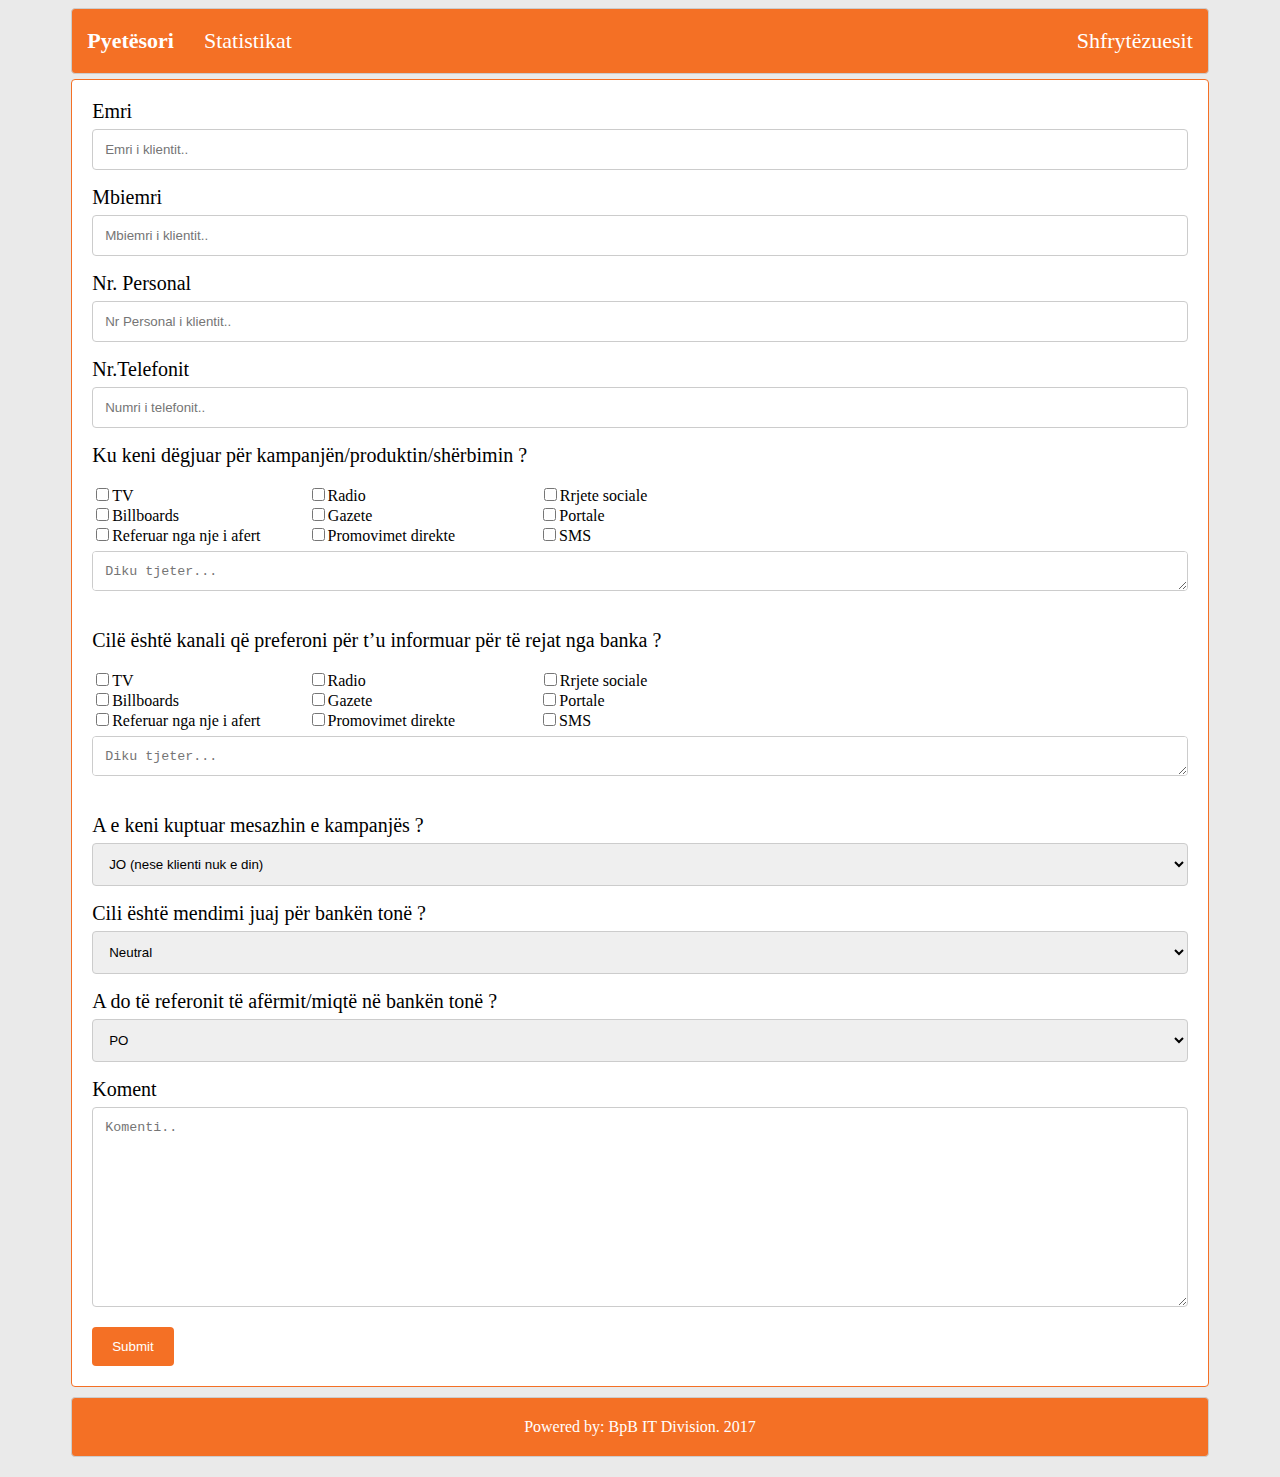
<file: src/main/resources/templates/index.html>
<!DOCTYPE HTML>
<!--<html xmlns:th="http://www.thymeleaf.org">-->
<html
	html:th="http://www.thymeleaf.org" lang="en">
<head>
<title>Pyetesori per kampanja</title>
<meta http-equiv="Content-Type" content="text/html, charset=UTF-8" />
<meta name="viewport" content="width=device-width, initial-scale=1.0"/>
<link rel="stylesheet" href="style.css"/>
</head>
<body style="background-color: #eaeaea">

	<button onclick="topFunction()" id="myBtn" title="Go to top">Top</button>
        <div id="titleId">
            <ul>
                <li class="active"><a href="#"><b>Pyetësori</b></a></li> 
                <li style="float: left"><a href="statistikat.html">Statistikat</a></li>
                <li style="float: right"><a href="users.html">Shfrytëzuesit</a></li>
            </ul>
        
        </div>
	<div id="contentDiv">
		<div class="container">

			<form action="/action_page.php">

				<label class="pytjaLabel" for="fname">Emri</label> <input type="text" id="fname" name="firstname" placeholder="Emri i klientit.."/> 
				<label class="pytjaLabel" for="lname">Mbiemri</label> <input type="text" id="lname" name="lastname" placeholder="Mbiemri i klientit.."/> 
                                <label class="pytjaLabel" for="id">Nr. Personal</label><input type="text" id="nrPersonal" name="nrPersonal" placeholder="Nr Personal i klientit.."/> 
                                <label class="pytjaLabel" for="nrTelefonit">Nr.Telefonit</label><input type="text" id="nrTelefonit" name="nrTelefonit" placeholder="Numri i telefonit.."/> 
				
				<label class="pytjaLabel" for="kampanja">Ku keni dëgjuar për kampanjën/produktin/shërbimin ?</label><br/><br/>
						<label class="checkbox-inline-1"><input type="checkbox" value=""/>TV</label>
						<label class="checkbox-inline-1"><input type="checkbox" value=""/>Radio</label>
						<label class="checkbox-inline"><input type="checkbox" value=""/>Rrjete sociale</label><br/>
						<label class="checkbox-inline-2"><input type="checkbox" value=""/>Billboards</label>
						<label class="checkbox-inline-5"><input type="checkbox" value=""/>Gazete</label>
						<label class="checkbox-inline"><input type="checkbox" value=""/>Portale</label><br/>
						<label class="checkbox-inline-3"><input type="checkbox" value=""/>Referuar nga nje i afert</label>
						<label class="checkbox-inline-4"><input type="checkbox" value=""/>Promovimet direkte</label>
						<label class="checkbox-inline"><input type="checkbox" value=""/>SMS</label>
						<textarea id="other1" name="subject" placeholder="Diku tjeter..." style="height: 40px"></textarea><br/><br/>
						
						
					
				<label class="pytjaLabel" for="kampanja">Cilë është kanali që preferoni për t’u informuar për të rejat nga banka ?</label><br/><br/>
						<label class="checkbox-inline-1"><input type="checkbox" value=""/>TV</label>
						<label class="checkbox-inline-1"><input type="checkbox" value=""/>Radio</label>
						<label class="checkbox-inline"><input type="checkbox" value=""/>Rrjete sociale</label><br/>
                                                <label class="checkbox-inline-2"><input type="checkbox" value=""/>Billboards</label>
						<label class="checkbox-inline-5"><input type="checkbox" value=""/>Gazete</label>
						<label class="checkbox-inline"><input type="checkbox" value=""/>Portale</label><br/>
						<label class="checkbox-inline-3"><input type="checkbox" value=""/>Referuar nga nje i afert</label>
						<label class="checkbox-inline-4"><input type="checkbox" value=""/>Promovimet direkte</label>
						<label class="checkbox-inline"><input type="checkbox" value=""/>SMS</label>
						<textarea id="other2" name="subject" placeholder="Diku tjeter..." style="height: 40px"></textarea>
						<br/><br/>
					
				<label class="pytjaLabel" for="kampanja">A e keni kuptuar mesazhin e kampanjës ?</label>
					<select id="pytja3" name="pytja3">
						<option value="jo">JO (nese klienti nuk e din)</option>
						<option value="po">PO (nese klienti e pershkruan qka ka kuptuar)</option>
					</select>
					
				<label class="pytjaLabel" for="kampanja">Cili është mendimi juaj për bankën tonë ?</label>
					<select id="pytja4" name="pytja4">
						<option value="neutral">Neutral</option>
						<option value="pozitiv">Pozitiv</option>
						<option value="negativ">Negativ</option>
					</select>
					
				<label class="pytjaLabel" for="kampanja">A do të referonit të afërmit/miqtë në bankën tonë ?</label>
					<select id="pytja5" name="pytja5">
						<option value="po">PO</option>
						<option value="jo">JO</option>
					</select>
					
					
				
				<label class="pytjaLabel" for="pytjeLire">Koment</label>
				<textarea id="pytjeLire" name="subject" placeholder="Komenti.." style="height: 200px"></textarea>

				<input type="submit" value="Submit"/>
			</form>


		</div>
		
		<div class="footer">
		  <p id="footerText">Powered by: BpB IT Division. 2017</p>
		</div>
		

		<script>
			// When the user scrolls down 20px from the top of the document, show the button
			window.onscroll = function() {
				scrollFunction()
			};

			function scrollFunction() {
				if (document.body.scrollTop > 20
						|| document.documentElement.scrollTop > 20) {
					document.getElementById("myBtn").style.display = "block";
				} else {
					document.getElementById("myBtn").style.display = "none";
				}
			}

			// When the user clicks on the button, scroll to the top of the document
			function topFunction() {
				document.body.scrollTop = 0;
				document.documentElement.scrollTop = 0;
			}
		</script>

	</div>
</body>
</html>
</file>
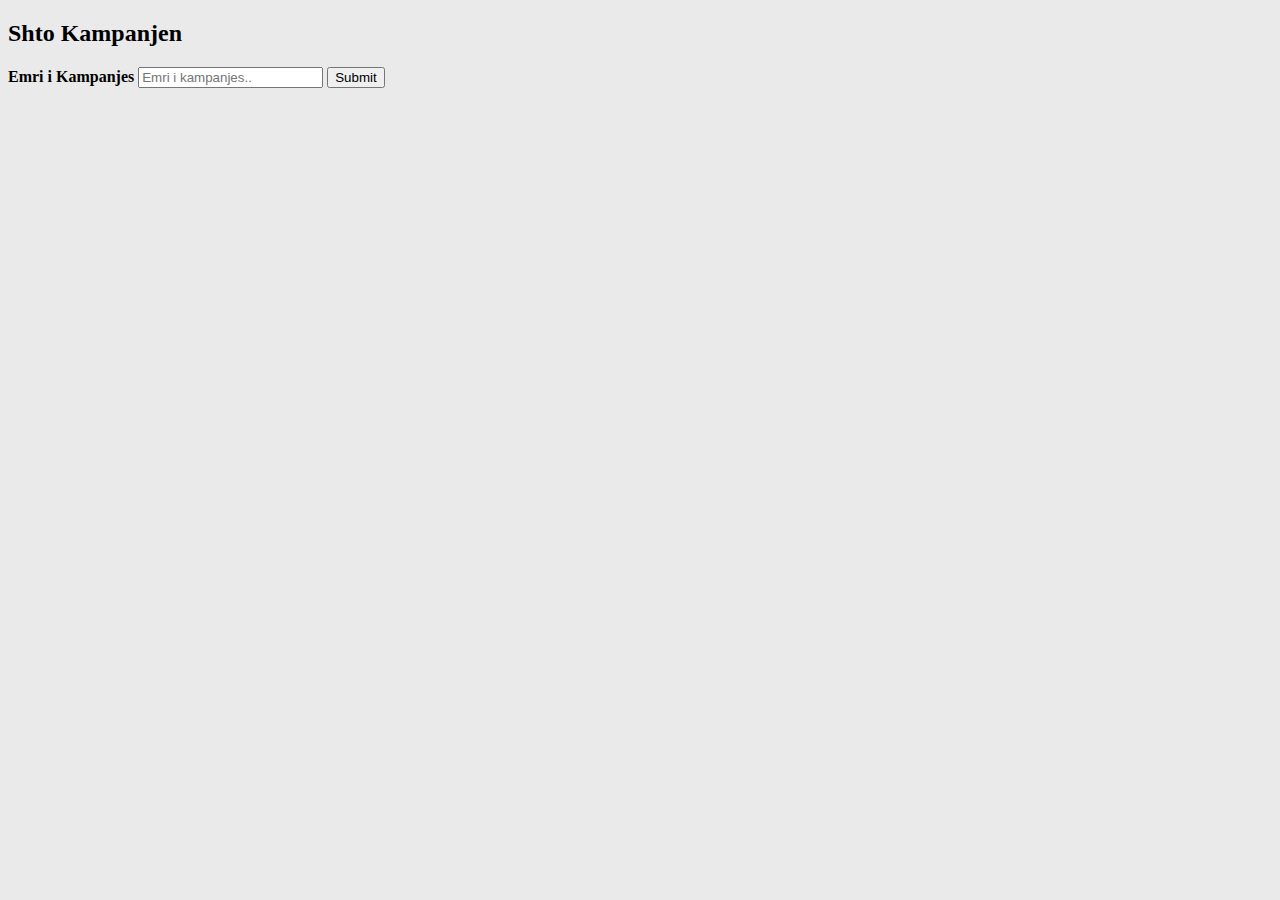
<file: src/main/resources/templates/addCampaign.html>
<!DOCTYPE HTML>
<!--<html xmlns:th="http://www.thymeleaf.org">-->
<html xmlns="http://www.w3.org/1999/xhtml"
	xmlns:th="http://www.thymeleaf.org" lang="en">
<head>
<title>BpB - Forma për te shtuar kampanjen</title>
<meta http-equiv="Content-Type" content="text/html; charset=UTF-8" />
<meta name="viewport" content="width=device-width, initial-scale=1.0"/>
<link th:href="@{/styleLogin.css}" rel="stylesheet" type="text/css"/>
<link th:href="@{/style.css}" rel="stylesheet" type="text/css"/>
<link rel="icon" 
      type="image/png" 
      th:href="@{bpbIcon1.png}" />
</head>
<body style="background-color: #eaeaea">



<form th:object="${campaign}" method="post" th:action="@{/addCampaign}">
  

    <div class="container">

        <h2>Shto Kampanjen</h2>
        <label><b>Emri i Kampanjes</b></label>
        <input th:value="${campaign.emri}" type="text" id="campaign" name="campaign" placeholder="Emri i kampanjes.."  required="required"/>


         <input type="submit" value="Submit"/>
    </div>

</form>
</body>
</html>
</file>
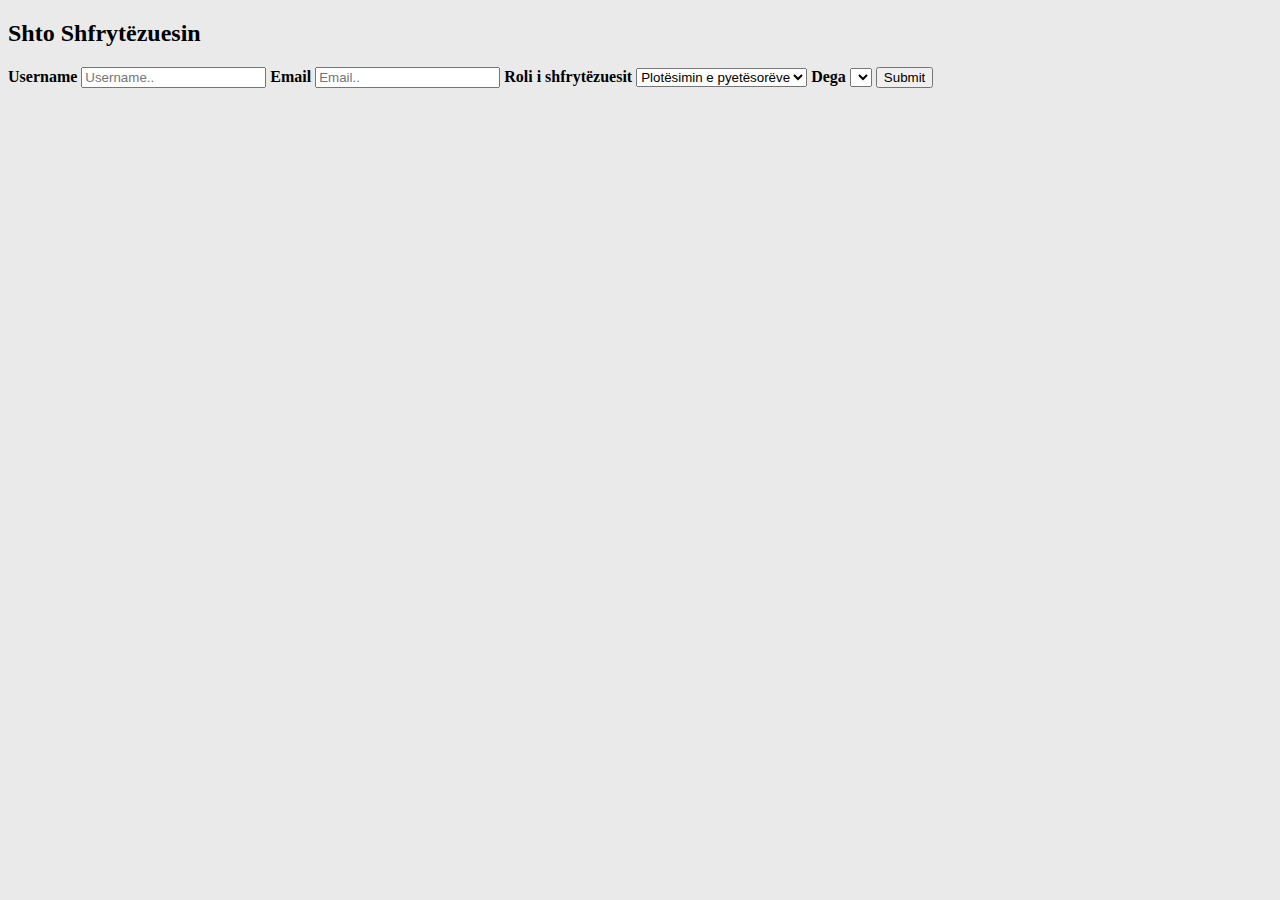
<file: src/main/resources/templates/addUser.html>
<!DOCTYPE HTML>
<!--<html xmlns:th="http://www.thymeleaf.org">-->
<html xmlns="http://www.w3.org/1999/xhtml"
	xmlns:th="http://www.thymeleaf.org" lang="en">
<head>
<title>BpB - Forma për te shtuar shfrytëzues</title>
<meta http-equiv="Content-Type" content="text/html; charset=UTF-8" />
<meta name="viewport" content="width=device-width, initial-scale=1.0"/>
<link th:href="@{/styleLogin.css}" rel="stylesheet" type="text/css"/>
<link th:href="@{/style.css}" rel="stylesheet" type="text/css"/>
<link rel="icon" 
      type="image/png" 
      th:href="@{bpbIcon1.png}" />
</head>
<body style="background-color: #eaeaea">



<form th:object="${user}" method="post" th:action="@{/users/add}">
  

    <div class="container">


<!--        <div class="imgcontainer">
            <img th:src="@{bpblogo.png}" alt="BpB Logo" class="avatar"/>       
        </div>-->

        <h2>Shto Shfrytëzuesin</h2>
        <label><b>Username</b></label>
        <input th:value="${user.username}" type="text" id="username" name="username" placeholder="Username.."  required="required"/>

        <label><b>Email</b></label>
        <input th:value="${user.email}" type="text" id="email" name="email"  placeholder="Email.." required="required"/>

        <label class="pytjaLabel" for="kampanja"><b>Roli i shfrytëzuesit</b></label>
        <select id="roli" name="roli"> 
            <option id="roliuser" value="user">Plotësimin e pyetësorëve</option>
            <option id="roliadmin" value="admin">Të gjitha çasjet</option>
        </select>
        <label class="pytjaLabel" for="kampanja"><b>Dega</b></label>
        <select id="dega" name="degaOption"> 
            <option th:each="dega, iteStat : ${deget}" id="degaEmri" th:value="${dega.emri}" th:text="${dega.emri}"></option>
        </select>

         <input type="submit" value="Submit"/>
    </div>

</form>
</body>
</html>
</file>
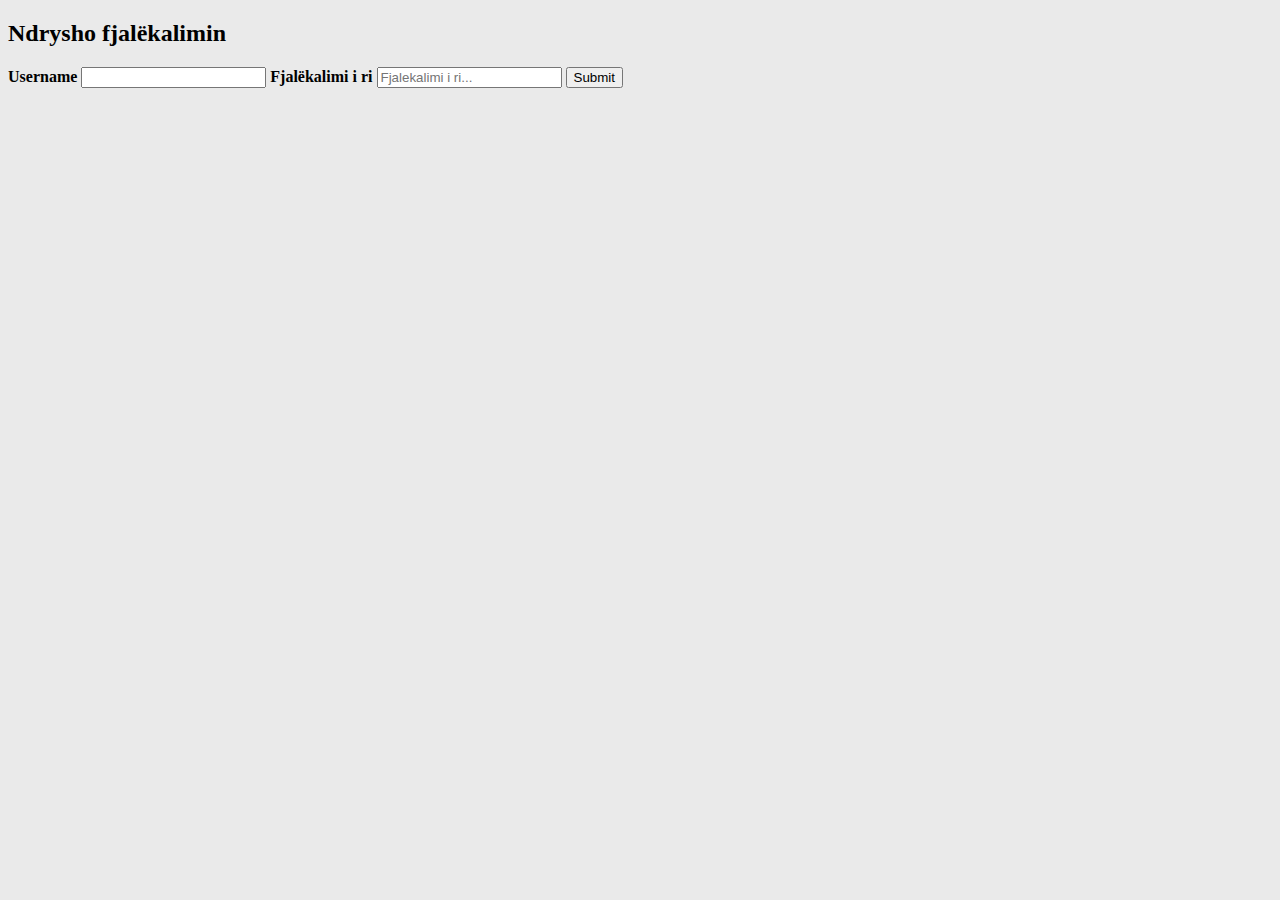
<file: src/main/resources/templates/changePassword.html>
<!DOCTYPE HTML>
<!--<html xmlns:th="http://www.thymeleaf.org">-->
<html xmlns="http://www.w3.org/1999/xhtml"
	xmlns:th="http://www.thymeleaf.org" lang="en">
<head>
<title>BpB - Ndryshimi i fjalëkalimit</title>
<meta http-equiv="Content-Type" content="text/html; charset=UTF-8" />
<meta name="viewport" content="width=device-width, initial-scale=1.0"/>
<link th:href="@{/styleLogin.css}" rel="stylesheet" type="text/css"/>
<link th:href="@{/style.css}" rel="stylesheet" type="text/css"/>
<link rel="icon" 
      type="image/png" 
      th:href="@{bpbIcon1.png}" />
</head>
<body style="background-color: #eaeaea">




    
    <form th:object="${user}" method="post" th:action="@{/changePassword}">
  

    <div class="container">




        <h2>Ndrysho fjalëkalimin</h2>
        <label><b>Username</b></label>
        <input th:value="${user.username}" type="text" name="user" id="user" readonly="readonly"/>

        <label><b>Fjalëkalimi i ri</b></label>
        <input type="password" id="psw" name="psw"  placeholder="Fjalekalimi i ri..." required="required"/>

         <input type="submit" value="Submit"/>
    </div>

</form>
</body>
</html>
</file>
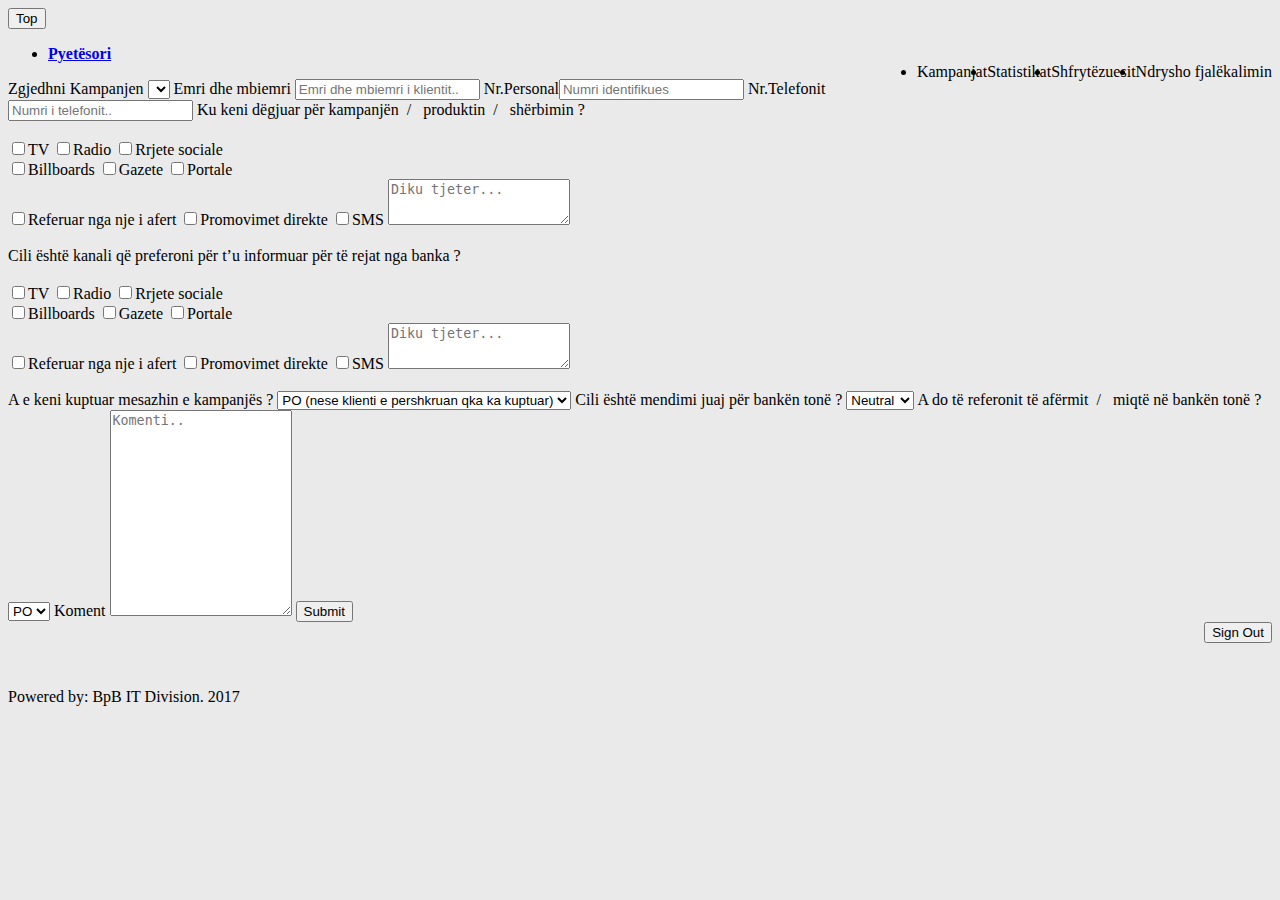
<file: src/main/resources/templates/home.html>
<!DOCTYPE HTML>
<!--<html xmlns:th="http://www.thymeleaf.org">-->
<html
	html:th="http://www.thymeleaf.org" lang="en">
<head>
<title>BpB - Pyetësori për kampanja</title>
<meta http-equiv="Content-Type" content="text/html, charset=UTF-8" />
<meta name="viewport" content="width=device-width, initial-scale=1.0"/>
<link th:href="@{/style.css}" rel="stylesheet" type="text/css"/>
<link rel="icon" 
      type="image/png" 
      th:href="@{bpbIcon1.png}" />
</head>

<body style="background-color: #eaeaea">

	<button onclick="topFunction()" id="myBtn" title="Go to top">Top</button>
        <div id="titleId">
            <ul>
                <li class="active"><a href="#"><b>Pyetësori</b></a></li> 
                 <li style="float: right"><a th:href="@{/changePassword}">Ndrysho fjalëkalimin</a></li>
                <li style="float: right"><a th:href="@{/users}">Shfrytëzuesit</a></li>
                <li style="float: right"><a th:href="@{/statistikat}">Statistikat</a></li>
                <li style="float: right"><a th:href="@{/kampanja}">Kampanjat</a></li>
            </ul>
        
        </div>
	<div id="contentDiv">
		<div class="container">
                    

                    <form th:action="@{/home}" method="post">
                        <div>
                            <label class="pytjaLabel" for="kampanja">Zgjedhni Kampanjen</label>
                                            <select id="kampanja" name="kampanja">
                                                    <option th:each="campaign, iteStat : ${allCampaign}" id="kampanja" th:value="${campaign.emri}" th:text="${campaign.emri}"></option>
                                                    
                                            </select>
                            <label class="pytjaLabel" for="klientInfo">Emri dhe mbiemri</label> <input th:value="${klienti.klientInfo}" type="text" id="klientInfo" name="klientInfo" placeholder="Emri dhe mbiemri i klientit.." required="required"/> 
                                <label class="pytjaLabel" for="nrPersonal">Nr.Personal</label><input th:value="${klienti.nrPersonal}" type="text" id="nrPersonal" name="nrPersonal" placeholder="Numri identifikues" required="required"/> 
                                <label class="pytjaLabel" for="nrTelefonit">Nr.Telefonit</label><input th:value="${klienti.nrTelefonit}" type="text" id="nrTelefonit" name="nrTelefonit" placeholder="Numri i telefonit.." required="required"/> 
                           
                                <label class="pytjaLabel" for="kampanja">Ku keni dëgjuar për kampanjën  &nbsp;/ &nbsp; produktin  &nbsp;/ &nbsp; shërbimin ?</label><br/><br/>
                 
                               <label class="checkbox-inline-1"><input th:value="${pytesori.pytja1TV}" th:field="${pytesori.pytja1TV}" id="pytja1TV" name="pytja1TV"  type="checkbox"/>TV</label>
                                                   <label class="checkbox-inline-1"><input th:value="${pytesori.pytja1Radio}"  th:field="${pytesori.pytja1Radio}" name="pytja1Radio" id="pytja1Radio" type="checkbox"/>Radio</label>
                                                   <label class="checkbox-inline"><input th:value="${pytesori.pytja1RrjeteSociale}"  th:field="${pytesori.pytja1RrjeteSociale}" id="p1RrjetetSociale" type="checkbox"/>Rrjete sociale</label><br/>
                                                   <label class="checkbox-inline-2"><input th:value="${pytesori.pytja1Billboards}" th:field="${pytesori.pytja1Billboards}" id="p1Billboards" type="checkbox"/>Billboards</label>
                                                   <label class="checkbox-inline-5"><input th:value="${pytesori.pytja1Gazete}" th:field="${pytesori.pytja1Gazete}" id="p1Gazete" type="checkbox"/>Gazete</label>
                                                   <label class="checkbox-inline"><input th:value="${pytesori.pytja1Portale}" th:field="${pytesori.pytja1Portale}" id="p1Portale" type="checkbox"/>Portale</label><br/>
                                                   <label class="checkbox-inline-3"><input th:value="${pytesori.pytja1Referuar}" th:field="${pytesori.pytja1Referuar}" id="p1Referuar" type="checkbox"/>Referuar nga nje i afert</label>
                                                   <label class="checkbox-inline-4"><input th:value="${pytesori.pytja1PromovimetDirekte}" th:field="${pytesori.pytja1PromovimetDirekte}" id="p1Promovimet" type="checkbox"/>Promovimet direkte</label>
                                                   <label class="checkbox-inline"><input th:value="${pytesori.pytja1SMS}" th:field="${pytesori.pytja1SMS}" id="p1Sms" type="checkbox"/>SMS</label>
                                                   <textarea id="pytja1Other" name="pytja1Other"  th:value="${pytesori.pytja1Other}" type="text"  placeholder="Diku tjeter..." style="height: 40px"></textarea><br/><br/>



                                    <label class="pytjaLabel" for="kampanja">Cili është kanali që preferoni për t’u informuar për të rejat nga banka ?</label><br/><br/>
                                                    <label class="checkbox-inline-1"><input th:value="${pytesori.pytja2TV}" th:field="${pytesori.pytja2TV}" id="p2Tv" type="checkbox"/>TV</label>
                                                    <label class="checkbox-inline-1"><input th:value="${pytesori.pytja2Radio}" th:field="${pytesori.pytja2Radio}" id="p2Radio" type="checkbox"/>Radio</label>
                                                    <label class="checkbox-inline"><input th:value="${pytesori.pytja2RrjeteSociale}" th:field="${pytesori.pytja2RrjeteSociale}" id="p2RrjetetSociale" type="checkbox"/>Rrjete sociale</label><br/>
                                                    <label class="checkbox-inline-2"><input th:value="${pytesori.pytja2Billboards}" th:field="${pytesori.pytja2Billboards}" id="p2Billboards" type="checkbox"/>Billboards</label>
                                                    <label class="checkbox-inline-5"><input th:value="${pytesori.pytja2Gazete}" th:field="${pytesori.pytja2Gazete}" id="p2Gazete" type="checkbox"/>Gazete</label>
                                                    <label class="checkbox-inline"><input th:value="${pytesori.pytja2Portale}" th:field="${pytesori.pytja2Portale}" id="p2Portale" type="checkbox"/>Portale</label><br/>
                                                    <label class="checkbox-inline-3"><input th:value="${pytesori.pytja2Referuar}" th:field="${pytesori.pytja2Referuar}" id="p2Referuar" type="checkbox"/>Referuar nga nje i afert</label>
                                                    <label class="checkbox-inline-4"><input th:value="${pytesori.pytja2PromovimetDirekte}" th:field="${pytesori.pytja2PromovimetDirekte}" id="p2Promovimet" type="checkbox"/>Promovimet direkte</label>
                                                    <label class="checkbox-inline"><input th:value="${pytesori.pytja2SMS}" th:field="${pytesori.pytja2SMS}" id="p2Sms" type="checkbox"/>SMS</label>
                                                    <textarea id="pytja2Other" name="pytja2Other"  th:value="${pytesori.pytja2Other}" type="text"  placeholder="Diku tjeter..." style="height: 40px"></textarea>
                                                    <br/><br/>

                                    <label class="pytjaLabel" for="kampanja">A e keni kuptuar mesazhin e kampanjës ?</label>
                                            <select id="pytja3" name="pytja3">                                                 
                                                    <option id="p3Po" value="Po">PO (nese klienti e pershkruan qka ka kuptuar)</option>
                                                    <option id="p3Jo" value="Jo">JO (nese klienti nuk e din)</option>
                                            </select>

                                    <label class="pytjaLabel" for="kampanja">Cili është mendimi juaj për bankën tonë ?</label>
                                            <select id="pytja4" name="pytja4">
                                                    <option id="p4Neutral" value="neutral">Neutral</option>
                                                    <option id="p4Pozitiv" value="pozitiv">Pozitiv</option>
                                                    <option id="p4Negativ" value="negativ">Negativ</option>
                                            </select>

                                    <label class="pytjaLabel" for="kampanja">A do të referonit të afërmit  &nbsp;/ &nbsp; miqtë në bankën tonë ?</label>
                                            <select id="pytja5" name="pytja5">
                                                    <option id="pytja5" value="Po">PO</option>
                                                    <option id="pytja5" value="Jo">JO</option>
                                            </select>



                                    <label class="pytjaLabel" for="komenti">Koment</label>
                                    <textarea id="komenti" name="komenti" th:value="${pytesori.komenti}" type="text" placeholder="Komenti.." style="height: 200px"></textarea> 
                     
                                    
                          

                                <input type="submit" value="Submit"/>
                        
                        
                        </div>
                        

                            
			</form>
                    <div style="width:100%; padding-bottom: 50px;">
                      <form th:action="@{/logout}" method="post">
                          <input style="float: right" type="submit" value="Sign Out"/>
                            </form>
                    
                    </div>

		</div>
		
		<div class="footer">
		  <p id="footerText">Powered by: BpB IT Division. 2017</p>
		</div>
		

		<script>
			// When the user scrolls down 20px from the top of the document, show the button
			window.onscroll = function() {
				scrollFunction()
			};

			function scrollFunction() {
				if (document.body.scrollTop > 20
						|| document.documentElement.scrollTop > 20) {
					document.getElementById("myBtn").style.display = "block";
				} else {
					document.getElementById("myBtn").style.display = "none";
				}
			}

			// When the user clicks on the button, scroll to the top of the document
			function topFunction() {
				document.body.scrollTop = 0;
				document.documentElement.scrollTop = 0;
			}
		</script>

	</div>
</body>
</html>
</file>
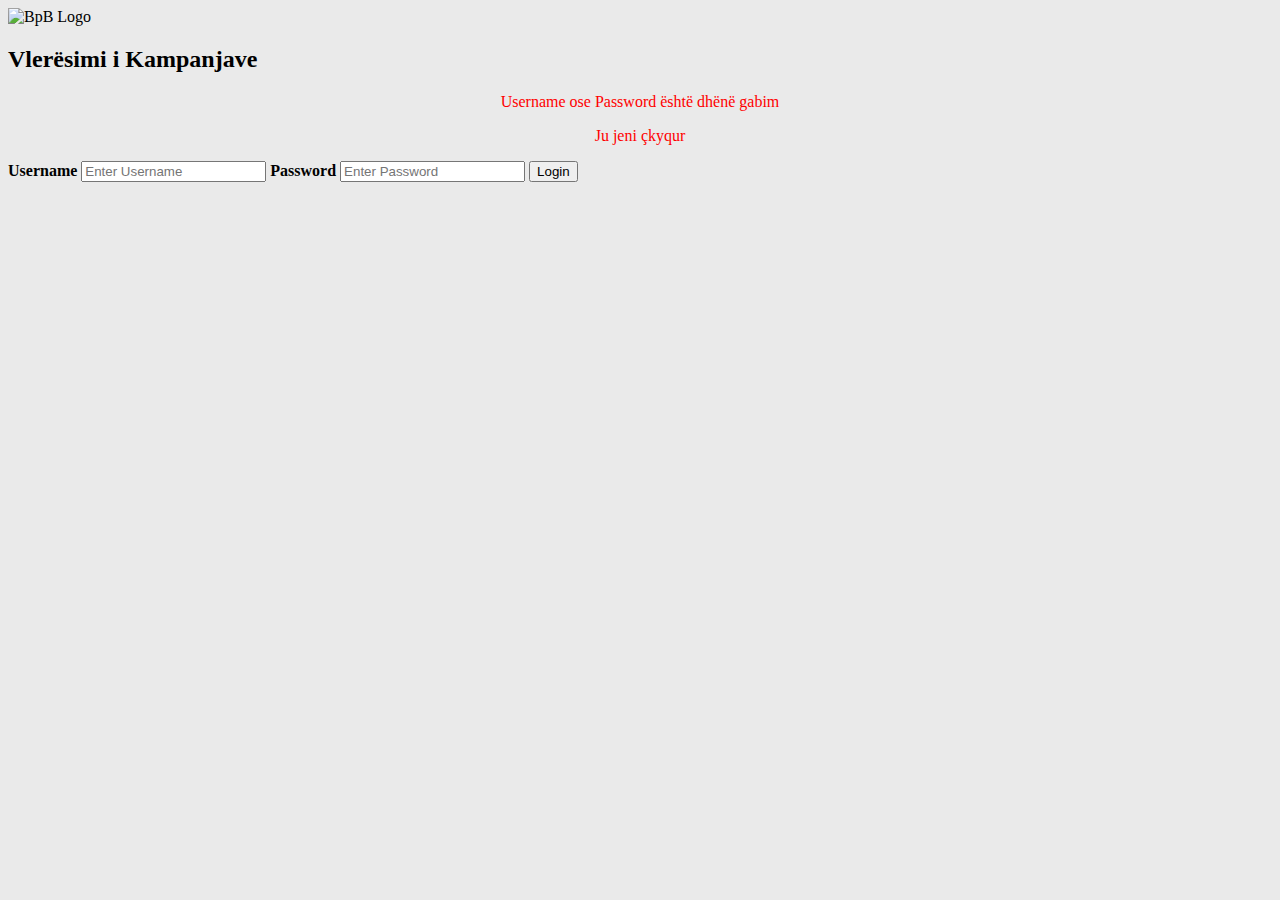
<file: src/main/resources/templates/login.html>
<!DOCTYPE HTML>
<!--<html xmlns:th="http://www.thymeleaf.org">-->
<html xmlns="http://www.w3.org/1999/xhtml"
	xmlns:th="http://www.thymeleaf.org" lang="en">
<head>
<title>BpB - Vlerësimi i kampanjave</title>
<meta http-equiv="Content-Type" content="text/html; charset=UTF-8" />
<meta name="viewport" content="width=device-width, initial-scale=1.0"/>
<link th:href="@{/styleLogin.css}" rel="stylesheet" type="text/css"/>
<link rel="icon" 
      type="image/png" 
      th:href="@{/bpbIcon1.png}" />
</head>
<body style="background-color: #eaeaea">



<form th:action="@{/login}" method="post">
  <div class="imgcontainer">
    <img th:src="@{bpblogo.png}" alt="BpB Logo" class="avatar"/>
        
  </div>

<h2>Vlerësimi i Kampanjave</h2>
 <div th:if="${param.error}">
            <p style="text-align: center; color:red">Username ose Password &euml;sht&euml; dh&euml;n&euml; gabim</p>
        </div>
        <div th:if="${param.logout}">
            <p style="text-align: center; color:red">Ju jeni &ccedil;kyqur</p>
        </div>
  <div class="container">
    <label><b>Username</b></label>
    <input type="text" placeholder="Enter Username" name="username" required="required"/>

    <label><b>Password</b></label>
    <input type="password" placeholder="Enter Password" name="password" required="required"/>
        
    <button type="submit">Login</button>
  </div>

</form>
</body>
</html>
</file>
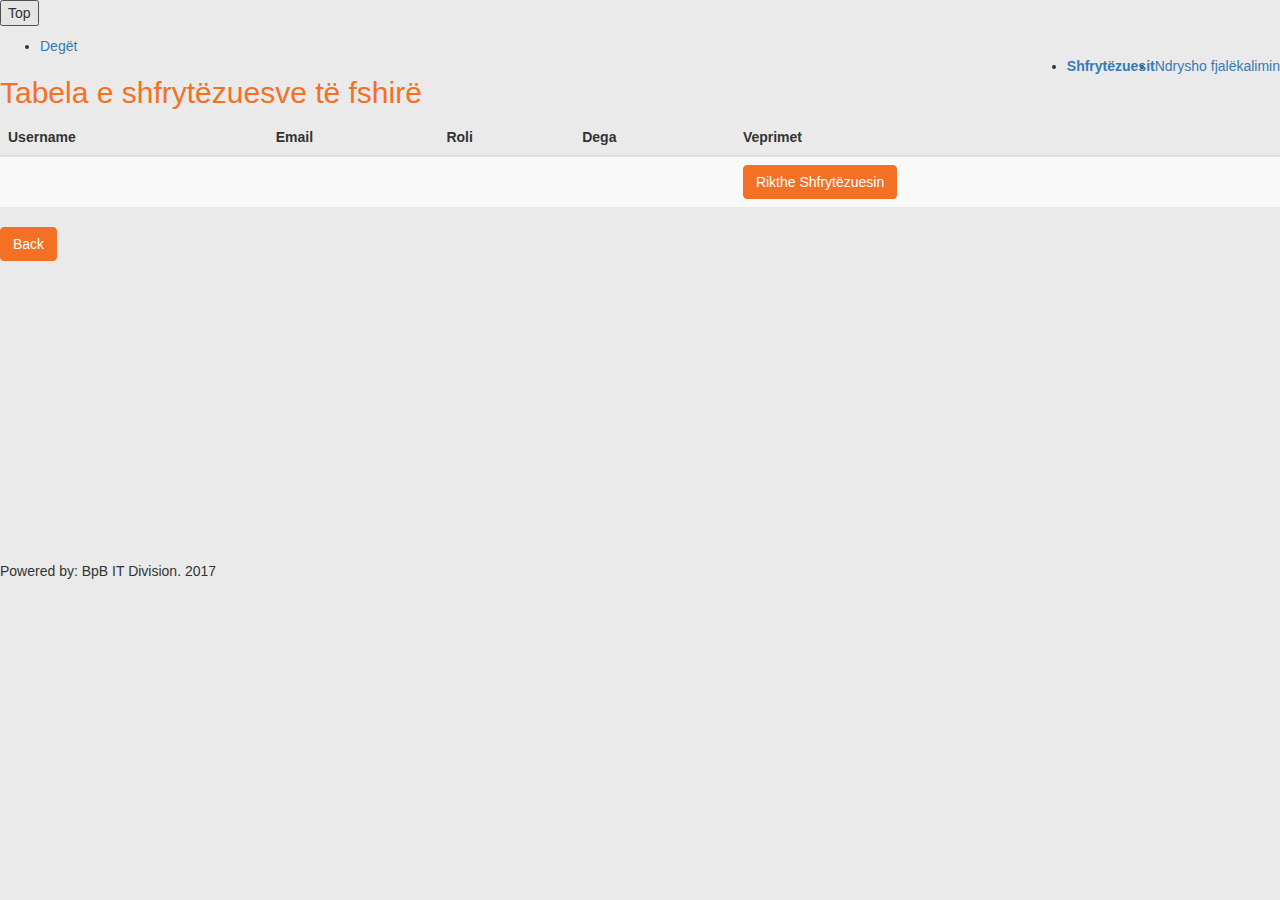
<file: src/main/resources/templates/riktheUser.html>
<!DOCTYPE HTML>
<!--<html xmlns:th="http://www.thymeleaf.org">-->
<html xmlns="http://www.w3.org/1999/xhtml"
	xmlns:th="http://www.thymeleaf.org" lang="en">
<head>
<title>BpB - Ndryshimi i Shfrytëzuesëve</title>
<meta http-equiv="Content-Type" content="text/html; charset=UTF-8" />
<meta name="viewport" content="width=device-width, initial-scale=1.0"/>
<link th:href="@{/styleUsers.css}" rel="stylesheet" type="text/css"/>

<link rel="stylesheet" href="https://maxcdn.bootstrapcdn.com/bootstrap/3.3.7/css/bootstrap.min.css"/>
<link rel="icon" 
      type="image/png" 
      th:href="@{bpbIcon1.png}" />
</head>
<body style="background-color: #eaeaea">

	<button onclick="topFunction()" id="myBtn" title="Go to top">Top</button>
                
        
        <div  style="margin-top: 10px" id="titleId">
            <ul style="margin: 0">
                
                <li><a th:href="@{/home}">Degët</a></li>      
                <li style="float: right"><a th:href="@{/changePassword}">Ndrysho fjalëkalimin</a></li>
                <li style="float: right" class="active"><a th:href="@{/users}"><b>Shfrytëzuesit</b></a></li>
               
 
            </ul>
        </div>

	<div id="contentDiv">
           
            <div class="tabelaDiv">
                
                
                <h2 style="color:#F47025;">Tabela e shfrytëzuesve të fshirë</h2>
          
                <table class="table table-striped">
                    <thead>
                        <tr>
                            <th>Username</th>
                            <th>Email</th>
                            <th>Roli</th>
                            <th>Dega</th>
                            <th>Veprimet</th>
                        </tr>
                    </thead>
                    <tbody>
                        <tr th:if="${not #lists.isEmpty(allUsers)} and ${user.Status}==false" th:each="user, iteStat : ${allUsers}">
                            <td id="tdT" th:text="${user.username}"></td>
                            <td id="tdT" th:text="${user.email}"></td>
                            <td id="tdT" th:text="${user.role}"></td>
                            <td id="tdT" th:text="${user.degaID}"></td>
                            <td>
                              <a id="buton"  style="background-color: #F47025; border-color: #F47025" type="button" class="btn btn-primary" th:href="@{/users/rikthe/{id}/(id=${user.userID})}">Rikthe Shfrytëzuesin</a>
                            </td>
                        </tr>
                       
                    </tbody>
                </table>
                 <div class="shtoShfrytezuesin">
                     <a id="buton"  style="background-color: #F47025; border-color: #F47025" type="button" class="btn btn-primary" th:href="@{/users}">Back</a>
                </div>
            </div>
                    <div class="temp" style="padding-bottom: 300px"></div>
			

		<script>
			// When the user scrolls down 20px from the top of the document, show the button
			window.onscroll = function() {
				scrollFunction()
			};

			function scrollFunction() {
				if (document.body.scrollTop > 20
						|| document.documentElement.scrollTop > 20) {
					document.getElementById("myBtn").style.display = "block";
				} else {
					document.getElementById("myBtn").style.display = "none";
				}
			}

			// When the user clicks on the button, scroll to the top of the document
			function topFunction() {
				document.body.scrollTop = 0;
				document.documentElement.scrollTop = 0;
			}
		</script>

                    
	</div>
            <div class="footer">
		  <p>Powered by: BpB IT Division. 2017</p>
		</div>
</body>
</html>
</file>
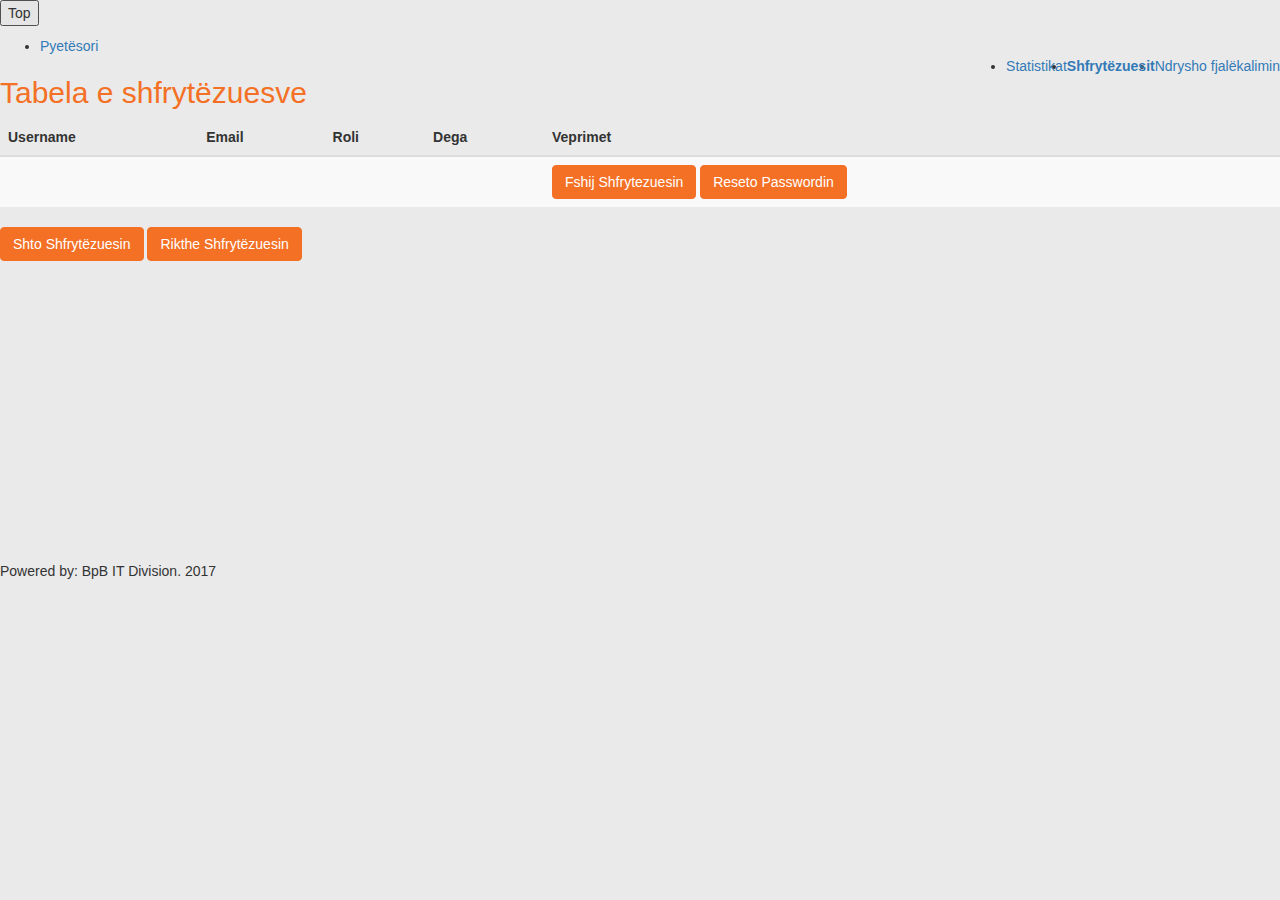
<file: src/main/resources/templates/users.html>
<!DOCTYPE HTML>
<!--<html xmlns:th="http://www.thymeleaf.org">-->
<html xmlns="http://www.w3.org/1999/xhtml"
	xmlns:th="http://www.thymeleaf.org" lang="en">
<head>
<title>BpB - Ndryshimi i Shfrytëzuesëve</title>
<meta http-equiv="Content-Type" content="text/html; charset=UTF-8" />
<meta name="viewport" content="width=device-width, initial-scale=1.0"/>
<link th:href="@{/styleUsers.css}" rel="stylesheet" type="text/css"/>

<link rel="stylesheet" href="https://maxcdn.bootstrapcdn.com/bootstrap/3.3.7/css/bootstrap.min.css"/>
<link rel="icon" 
      type="image/png" 
      th:href="@{bpbIcon1.png}" />
</head>
<body style="background-color: #eaeaea">

	<button onclick="topFunction()" id="myBtn" title="Go to top">Top</button>
                
        
        <div  style="margin-top: 10px" id="titleId">
            <ul style="margin: 0">
                
                <li><a th:href="@{/home}">Pyetësori</a></li>      
                <li style="float: right"><a th:href="@{/changePassword}">Ndrysho fjalëkalimin</a></li>
                <li style="float: right" class="active"><a th:href="@{/users}"><b>Shfrytëzuesit</b></a></li>
                <li style="float: right"><a th:href="@{/statistikat}">Statistikat</a></li>
 
            </ul>
        </div>

	<div id="contentDiv">
           
            <div class="tabelaDiv">
                
                
                <h2 style="color:#F47025;">Tabela e shfrytëzuesve</h2>
          
                <table class="table table-striped">
                    <thead>
                        <tr>
                            <th>Username</th>
                            <th>Email</th>
                            <th>Roli</th>
                            <th>Dega</th>
                            <th>Veprimet</th>
                        </tr>
                    </thead>
                    <tbody>
                        <tr th:if="${not #lists.isEmpty(allUsers)} and ${user.Status}==true" th:each="user, iteStat : ${allUsers}">
                            <td id="tdT" th:text="${user.username}"></td>
                            <td id="tdT" th:text="${user.email}"></td>
                            <td id="tdT" th:text="${user.role}"></td>
                            <td id="tdT" th:text="${user.degaID}"></td>
                            <td>
                              <a id="buton"  style="background-color: #F47025; border-color: #F47025" type="button" class="btn btn-primary" th:href="@{/users/remove/{id}/(id=${user.UserID})}">Fshij Shfrytezuesin</a>
                              <a id="buton"  style="background-color: #F47025; border-color: #F47025" type="button" class="btn btn-primary" th:href="@{/users/resetPassword/{id}/(id=${user.UserID})}">Reseto Passwordin</a>
                            </td>
                        </tr>
                       
                    </tbody>
                </table>
                 <div class="shtoShfrytezuesin">
                     <a id="buton"  style="background-color: #F47025; border-color: #F47025" type="button" class="btn btn-primary" th:href="@{/users/add}">Shto Shfrytëzuesin</a>
                      <a id="buton"  style="background-color: #F47025; border-color: #F47025" type="button" class="btn btn-primary" th:href="@{/users/rikthe}">Rikthe Shfrytëzuesin</a>
                </div>
            </div>
                    <div class="temp" style="padding-bottom: 300px"></div>
			

		<script>
			// When the user scrolls down 20px from the top of the document, show the button
			window.onscroll = function() {
				scrollFunction()
			};

			function scrollFunction() {
				if (document.body.scrollTop > 20
						|| document.documentElement.scrollTop > 20) {
					document.getElementById("myBtn").style.display = "block";
				} else {
					document.getElementById("myBtn").style.display = "none";
				}
			}

			// When the user clicks on the button, scroll to the top of the document
			function topFunction() {
				document.body.scrollTop = 0;
				document.documentElement.scrollTop = 0;
			}
		</script>

                    
	</div>
            <div class="footer">
		  <p>Powered by: BpB IT Division. 2017</p>
		</div>
</body>
</html>
</file>
<file: src/main/resources/templates/style.css>
.footer{
	
	color:white;
}
#myBtn {
    display: none; /* Hidden by default */
    position: fixed; /* Fixed/sticky position */
    bottom: 20px; /* Place the button at the bottom of the page */
    right: 20px; /* Place the button 30px from the right */
    z-index: 99; /* Make sure it does not overlap */
    border: none; /* Remove borders */
    outline: none; /* Remove outline */
    background-color: #F47025; /* Set a background color */
    color: white; /* Text color */
    cursor: pointer; /* Add a mouse pointer on hover */
    padding: 15px; /* Some padding */
    border-radius: 10px; /* Rounded corners */
}
ul {
    list-style-type: none;
    margin: 0;
    padding-left: 0;
    padding-top: 14px;
    overflow: hidden;
    background-color: #F47025;
    border:1px solid #ccc;
    height: 50px;
    border-radius: 4px;
}


li {
    float: left;
}

li a {
    display: block;
    color: white;
    text-align: center;
    padding:5px 15px 5px 15px;
    text-decoration: none;
    font-size: 22px;
}

li a:hover:not(.active) {
    background-color: #F47026;
    border-radius: 4px
}


li a .active {
    background-color: white;
    color:#F47025;
    border-radius: 4px;
}
#myBtn:hover {
    opacity: 0.8; /* Add a light orange background on hover */
}

#titleId{
	background-color: #f1f1f1; 
	text-align: left;
	font-size: 20px;
	margin-left:5%;
	margin-right: 5%;
        margin-bottom: 5px;
	border-radius: 4px; /* Rounded corners */
        padding: 0px;
	
}

#contentDiv{
	
	width:90%;
	margin-left:5%;
	margin-right: 5%; 
	background-color: #eaeaea;
	padding-bottom:auto;
	border-radius: 10px; /* Rounded corners */
	
}
body{
	background-color:#aeaeae;
}
.container {
   
    border-width:1px;
    border-color:#F47025;
    border: 1px solid #F47025;
    border-radius: 4px;
    box-sizing: border-box;
    
    background-color: white;
    padding: 20px;
    
}
.temp{
    padding-bottom: 1200px;
}
input[type=text], select, textarea {
    width: 100%;
    padding: 12px;
    border: 1px solid #ccc;
    border-radius: 4px;
    box-sizing: border-box;
    margin-top: 6px;
    margin-bottom: 16px;
    resize: vertical;
}

input[type=submit] {
    background-color: #F47025;
    color: white;
    padding: 12px 20px;
    border: none;
    border-radius: 4px;
    cursor: pointer;
}

input[type=submit]:hover {
   opacity:0.8;
}
.checkbox-inline-1{

	padding-right: 170px;
	padding-bottom: 5px;
}
.checkbox-inline-2{

	padding-right: 125px;
	padding-bottom: 5px;
}
.checkbox-inline-3{

	padding-right: 43px;
	padding-bottom: 5px;
}
.checkbox-inline-4{

	padding-right: 80px;
	padding-bottom: 5px;
}
.checkbox-inline-5{

	padding-right: 163px;
	padding-bottom: 5px;
}
.footer {
    position: static;
    left: 0;
    bottom: 0;
    height:60px;
    margin-bottom:20px;
    margin-top:10px;
    align-content: center;
    width: 100%;
    background-color:#F47025;
    border: 1px solid #ccc;
    border-radius: 4px;
    box-sizing: border-box;
    text-align: center;
}
.pytjaLabel{
	font-size: 20px;
}
</file>
